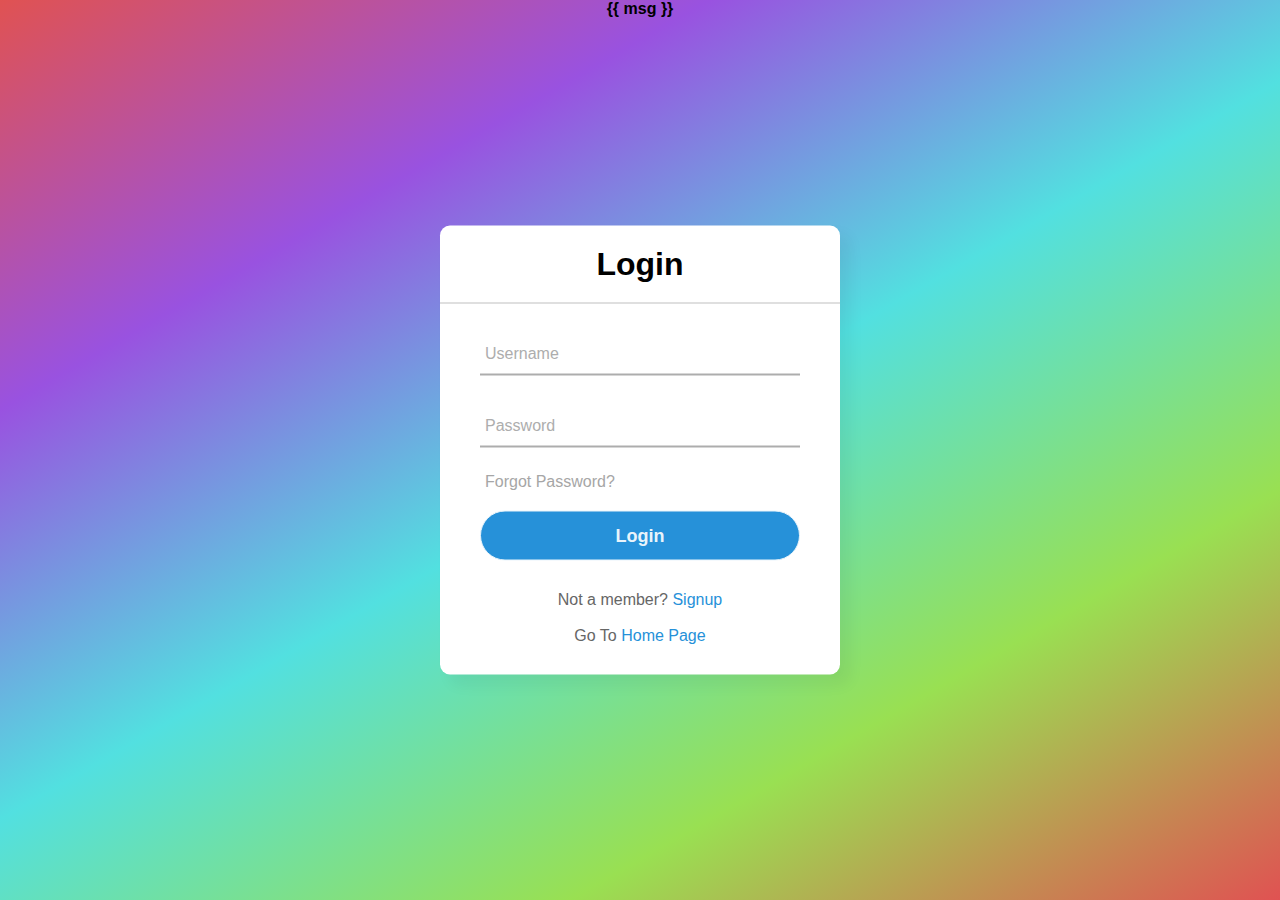
<file: templates/signin.html>
<!DOCTYPE html>
<!--
Click nbfs://nbhost/SystemFileSystem/Templates/Licenses/license-default.txt to change this license
Click nbfs://nbhost/SystemFileSystem/Templates/JSP_Servlet/Html.html to edit this template
-->
<!DOCTYPE html>
<!-- Coding By CodingNepal - youtube.com/codingnepal -->
<html lang="en" dir="ltr">
  <head>
    <meta charset="utf-8">
    <title>Sign In</title>
    <style>
        *{
        margin: 0;
        padding: 0;
        box-sizing: border-box;
        font-family: "Poppins", sans-serif;
        }
        body{
            margin: 0;
            padding: 0;
            background: linear-gradient(330deg, #e05252 0%, #99e052 25%, #52e0e0 50%, #9952e0 75%, #e05252 100%);
            height: 100vh;
            overflow: hidden;
        }
        .center{
        position: absolute;
        top: 50%;
        left: 50%;
        transform: translate(-50%, -50%);
        width: 400px;
        background: white;
        border-radius: 10px;
        box-shadow: 10px 10px 15px rgba(0,0,0,0.05);
        }
        .center h1{
        text-align: center;
        padding: 20px 0;
        border-bottom: 1px solid silver;
        }
        .center form{
        padding: 0 40px;
        box-sizing: border-box;
        }
        form .txt_field{
        position: relative;
        border-bottom: 2px solid #adadad;
        margin: 30px 0;
        }
        .txt_field input{
        width: 100%;
        padding: 0 5px;
        height: 40px;
        font-size: 16px;
        border: none;
        background: none;
        outline: none;
        }
        .txt_field label{
        position: absolute;
        top: 50%;
        left: 5px;
        color: #adadad;
        transform: translateY(-50%);
        font-size: 16px;
        pointer-events: none;
        transition: .5s;
        }
        .txt_field span::before{
        content: '';
        position: absolute;
        top: 40px;
        left: 0;
        width: 0%;
        height: 2px;
        background: #2691d9;
        transition: .5s;
        }
        .txt_field input:focus ~ label,
        .txt_field input:valid ~ label{
        top: -5px;
        color: #2691d9;
        }
        .txt_field input:focus ~ span::before,
        .txt_field input:valid ~ span::before{
        width: 100%;
        }
        .pass{
        margin: -5px 0 20px 5px;
        color: #a6a6a6;
        cursor: pointer;
        }
        .pass:hover{
        text-decoration: underline;
        }
        input[type="submit"]{
        width: 100%;
        height: 50px;
        border: 1px solid;
        background: #2691d9;
        border-radius: 25px;
        font-size: 18px;
        color: #e9f4fb;
        font-weight: 700;
        cursor: pointer;
        outline: none;
        }
        input[type="submit"]:hover{
        border-color: #2691d9;
        transition: .5s;
        }
        .signup_link{
        margin: 30px 0;
        text-align: center;
        font-size: 16px;
        color: #666666;
        }
        .signup_link a{
        color: #2691d9;
        text-decoration: none;
        }
        .signup_link a:hover{
        text-decoration: underline;
        }


        #contactform {

        }
    </style>
  </head>
  <body>
    
    <div class="center">
      <h1>Login</h1>
      <form method="POST" action="login">
        <div class="txt_field">
          <input id="uname" name="uname" type="text" required>
          <span></span>
          <label>Username</label>
        </div>
        <div class="txt_field">
          <input id="password" name="password" type="password"  required>
          <span></span>
          <label>Password</label>
        </div>
        <div class="pass">Forgot Password?</div>
        <input type="submit" value="Login">
      </form>
        <div class="signup_link">
          Not a member? <a href="signup">Signup</a>
          <br><br>
          Go To  <a href="/">Home Page</a>
        </div>
   
          
            
      
   
    </div>
    <div>
      <center><b>{{ msg }}</b></center>
    </div>
      
    
      <br><br><!-- comment -->
  
  </body>
</html>
</file>
